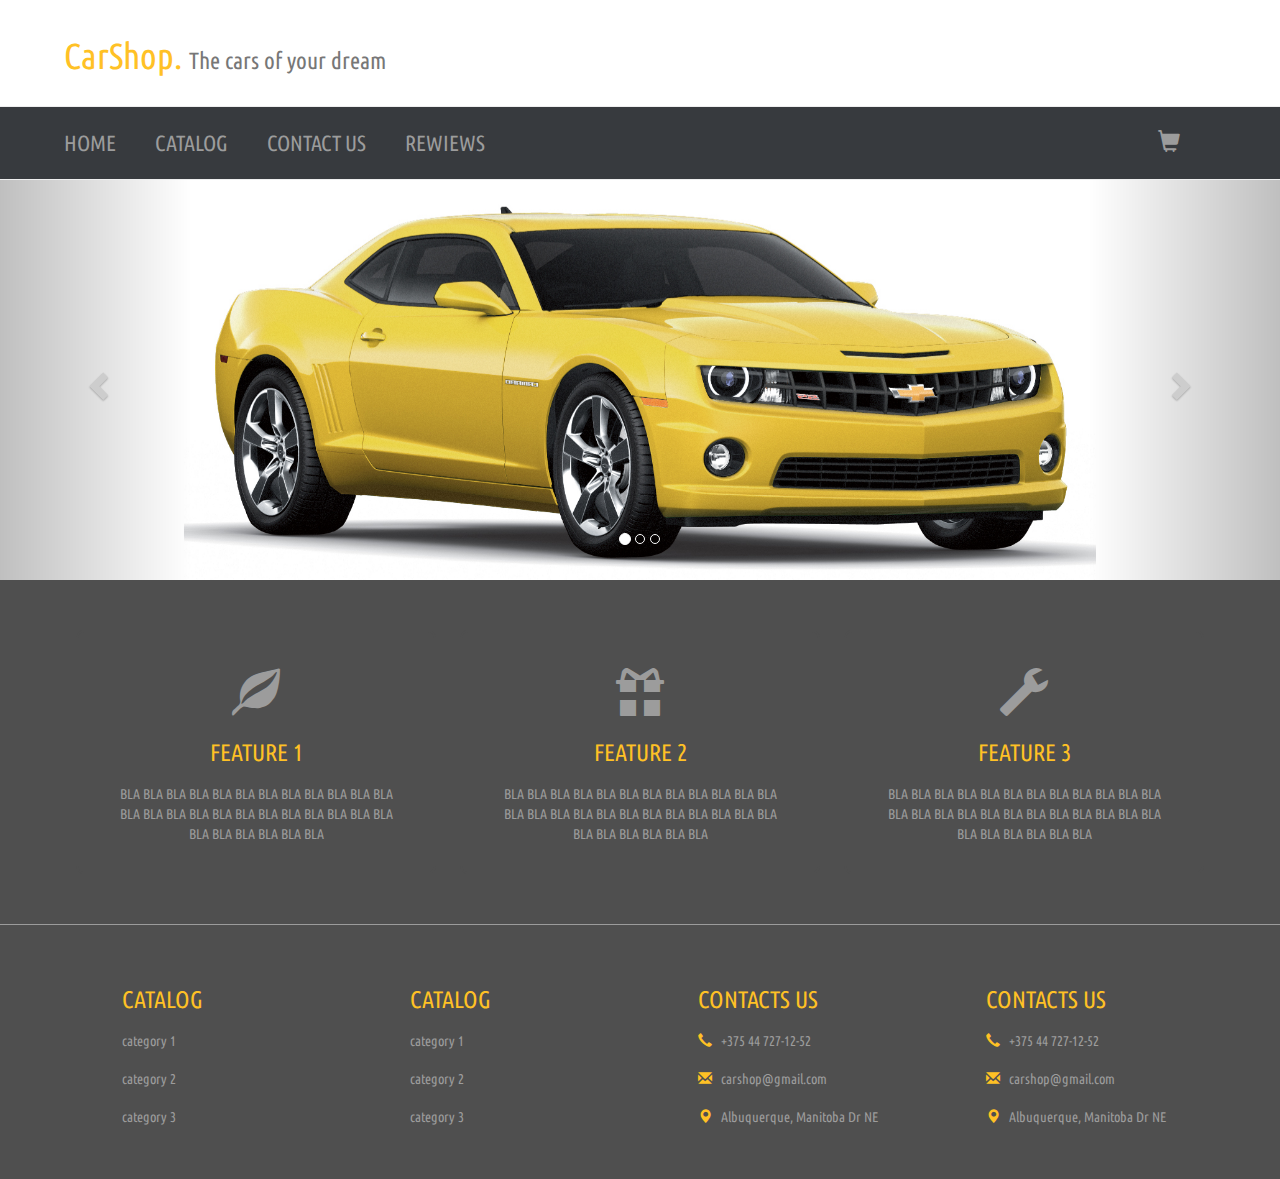
<file: index.html>
﻿<!DOCTYPE html>
<html lang="en">
	<head>
		<meta charset="utf-8">
		<meta http-equiv="X-UA-Compatible" content="IE=edge">
		<meta name="viewport" content="width=device-width, initial-scale=1">
		
		<title>Bootstrap 101 Template</title>

		<!-- Bootstrap -->
		<link href="css/bootstrap.min.css" rel="stylesheet">
		<!-- Styles -->
		<link href="css/style.css" rel="stylesheet">
		<!-- Fonts -->
		<link href="css/fonts.css" rel="stylesheet">

	</head>
	<body>
		
			<!-- header -->
			<div class="row">
				<div class="col-md-12">
					<div class="header-div">
						<h1>CarShop. <small>The cars of your dream</small></h1>
					</div>
				</div>
			</div>
			<hr style="margin-bottom:0;">
			<!-- menu bar -->
			<div class="row" style="height: 72px" id="menu-wrapper">
				<div class="col-md-12">
					<div class="menu-div" id="menu">
						<a href="#" class="burger-button" id="burger-button"><span class="glyphicon glyphicon-align-justify"></span></a>
						<ul id="menu-ul">
							<li><a href="index.html">HOME</a></li>
							<li><a href="catalog.html">CATALOG</a></li>
							<li><a href="contact-us.html">CONTACT US</a></li>
							<li><a href="#">REWIEWS</a></li>
							<li id="li-basket"><a href="#"><span class="glyphicon glyphicon-shopping-cart"></span></a></li>
						</ul>
					</div>
				</div>
			</div>	
			<hr style="margin: 0;">
			<!-- slider -->
			<div class="row">
				<div class="col-md-12">
					<div class="main-slider-div">
						<div id="carousel-example-generic" class="carousel slide" data-ride="carousel">
							<!-- Indicators -->
							<ol class="carousel-indicators">
								<li data-target="#carousel-example-generic" data-slide-to="0" class="active"></li>
								<li data-target="#carousel-example-generic" data-slide-to="1"></li>
								<li data-target="#carousel-example-generic" data-slide-to="2"></li>
							</ol>
							<!-- Wrapper for slides -->
							<div class="carousel-inner" role="listbox">
								<div class="item active">
									<center><img src="images/main-slider/1.jpg" class="img-responsive"></center>
								</div>
								<div class="item">
									<center><img src="images/main-slider/1.jpg" class="img-responsive"></center>
								</div>
								<div class="item">
									<center><img src="images/main-slider/1.jpg" class="img-responsive"></center>
								</div>
							</div>
							<!-- Controls -->
								<a class="left carousel-control" href="#carousel-example-generic" role="button" data-slide="prev">
									<span class="glyphicon glyphicon-chevron-left" aria-hidden="true"></span>
									<span class="sr-only">Previous</span>
								</a>
								<a class="right carousel-control" href="#carousel-example-generic" role="button" data-slide="next">
									<span class="glyphicon glyphicon-chevron-right" aria-hidden="true"></span>
									<span class="sr-only">Next</span>
								</a>
						</div>
					</div>
				</div>
			</div>
			<!-- features -->
			<div class="row">
				<div class="col-md-12">
					<div class="main-features-div">
						<div class="row">
							<div class="col-md-4">
								<div class="main-features-column">
									<span class="glyphicon glyphicon-leaf"></span>
									<p>
									<h3>Feature 1</h3>
									<p>
									bla bla bla bla bla bla bla bla bla bla
									bla bla bla bla bla bla bla bla bla bla
									bla bla bla bla bla bla bla bla bla bla
								</div>
							</div>
							<div class="col-md-4">
								<div class="main-features-column">
									<span class="glyphicon glyphicon-gift"></span>
									<p>
									<h3>Feature 2</h3>
									<p>
									bla bla bla bla bla bla bla bla bla bla
									bla bla bla bla bla bla bla bla bla bla
									bla bla bla bla bla bla bla bla bla bla
								</div>
							</div>
							<div class="col-md-4">
								<div class="main-features-column">
									<span class="glyphicon glyphicon-wrench"></span>
									<p>
									<h3>Feature 3</h3>
									<p>
									bla bla bla bla bla bla bla bla bla bla
									bla bla bla bla bla bla bla bla bla bla
									bla bla bla bla bla bla bla bla bla bla
								</div>
							</div>
						</div>
					</div>
				</div>
			</div>
			<hr class="separator">
			<!-- footer -->
			<div class="row">
				<div class="col-md-12">
					<div class="footer-div">
						<div class="row">
							<div class="col-md-3 col-sm-6">
								<div class="footer-column">
									<h3>Catalog</h3>
										<p><a href="#">category 1</a></p>
										<p><a href="#">category 2</a></p>
										<p><a href="#">category 3</a></p>
								</div>
							</div>
							<div class="col-md-3 col-sm-6">
								<div class="footer-column">
									<h3>Catalog</h3>
										<p><a href="#">category 1</a></p>
										<p><a href="#">category 2</a></p>
										<p><a href="#">category 3</a></p>
								</div>
							</div>
							<div class="col-md-3 col-sm-6">
								<div class="footer-column">
									<h3>Contacts us</h3>
										<p><span class="glyphicon glyphicon-earphone"></span>&nbsp;&nbsp; +375 44 727-12-52</p>
										<p><span class="glyphicon glyphicon-envelope"></span>&nbsp;&nbsp; carshop@gmail.com</p>
										<p><span class="glyphicon glyphicon-map-marker"></span>&nbsp;&nbsp; Albuquerque, Manitoba Dr NE</p>
								</div>
							</div>
							<div class="col-md-3 col-sm-6">
								<div class="footer-column">
									<h3>Contacts us</h3>
										<p><span class="glyphicon glyphicon-earphone"></span>&nbsp;&nbsp; +375 44 727-12-52</p>
										<p><span class="glyphicon glyphicon-envelope"></span>&nbsp;&nbsp; carshop@gmail.com</p>
										<p><span class="glyphicon glyphicon-map-marker"></span>&nbsp;&nbsp; Albuquerque, Manitoba Dr NE</p>
								</div>
							</div>
						</div>
					</div>
				</div>
			</div>
		</div>

		<!-- jQuery (necessary for Bootstrap's JavaScript plugins) -->
		<script src="js/jquery-3.1.0.js"></script>
		<!-- Include all compiled plugins (below), or include individual files as needed -->
		<script src="js/bootstrap.min.js"></script>
		<!-- Scripts -->
		<script src="js/menu-bar.js"></script>
	</body>
</html>
</file>
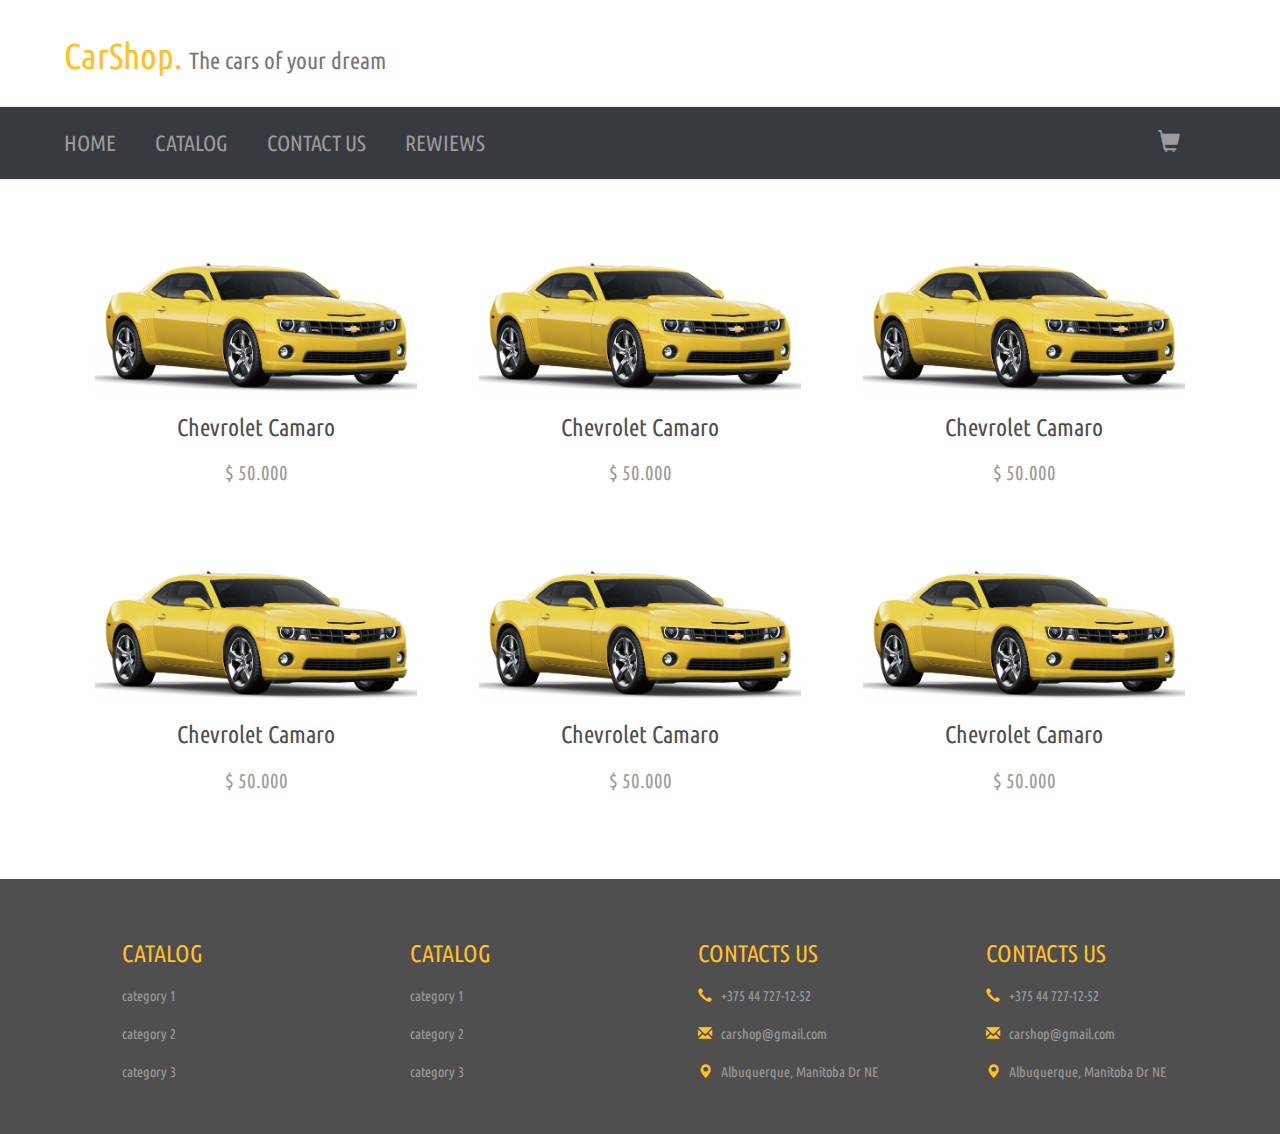
<file: catalog.html>
<!DOCTYPE html>
<html lang="en">
	<head>
		<meta charset="utf-8">
		<meta http-equiv="X-UA-Compatible" content="IE=edge">
		<meta name="viewport" content="width=device-width, initial-scale=1">
		
		<title>Bootstrap 101 Template</title>

		<!-- Bootstrap -->
		<link href="css/bootstrap.min.css" rel="stylesheet">
		<!-- Styles -->
		<link href="css/style.css" rel="stylesheet">
		<!-- Fonts -->
		<link href="css/fonts.css" rel="stylesheet">

	</head>
	<body>
		
			<!-- header -->
			<div class="row">
				<div class="col-md-12">
					<div class="header-div">
						<h1>CarShop. <small>The cars of your dream</small></h1>
					</div>
				</div>
			</div>
			<hr style="margin-bottom:0;">
			<!-- menu bar -->
			<div class="row" style="height: 72px" id="menu-wrapper">
				<div class="col-md-12">
					<div class="menu-div" id="menu">
						<a href="#" class="burger-button" id="burger-button"><span class="glyphicon glyphicon-align-justify"></span></a>
						<ul id="menu-ul">
							<li><a href="index.html">HOME</a></li>
							<li><a href="catalog.html">CATALOG</a></li>
							<li><a href="contact-us.html">CONTACT US</a></li>
							<li><a href="#">REWIEWS</a></li>
							<li id="li-basket"><a href="#"><span class="glyphicon glyphicon-shopping-cart"></span></a></li>
						</ul>
					</div>
				</div>
			</div>	
			<hr style="margin: 0;">	
			<!-- catalog -->
			<div class="row">
				<div class="col-md-12">
					<div class="catalog-div">
						<div class="row">
							<div class="col-md-4">
								<div class="catalog-item" onclick="document.location='description.html'">
									<img class="img-responsive" src="images/main-slider/1.jpg"></img>
									<p>
										<h3>Chevrolet Camaro</h3>	
									<p>
										$ 50.000
								</div>
							</div>
							<div class="col-md-4">
								<div class="catalog-item" onclick="document.location='description.html'">
									<img class="img-responsive" src="images/main-slider/1.jpg"></img>
									<p>
										<h3>Chevrolet Camaro</h3>	
									<p>
										$ 50.000
								</div>
							</div>
							<div class="col-md-4">
								<div class="catalog-item" onclick="document.location='description.html'">
									<img class="img-responsive" src="images/main-slider/1.jpg"></img>
									<p>
										<h3>Chevrolet Camaro</h3>	
									<p>
										$ 50.000
								</div>
							</div>
						</div>
						<div class="row">
							<div class="col-md-4">
								<div class="catalog-item" onclick="document.location='description.html'">
									<img class="img-responsive" src="images/main-slider/1.jpg"></img>
									<p>
										<h3>Chevrolet Camaro</h3>	
									<p>
										$ 50.000
								</div>
							</div>
							<div class="col-md-4">
								<div class="catalog-item" onclick="document.location='description.html'">
									<img class="img-responsive" src="images/main-slider/1.jpg"></img>
									<p>
										<h3>Chevrolet Camaro</h3>	
									<p>
										$ 50.000
								</div>
							</div>
							<div class="col-md-4">
								<div class="catalog-item" onclick="document.location='description.html'">
									<img class="img-responsive" src="images/main-slider/1.jpg"></img>
									<p>
										<h3>Chevrolet Camaro</h3>	
									<p>
										$ 50.000
								</div>
							</div>
						</div>
					</div>
				</div>
			</div>
			<!-- footer -->
			<div class="row">
				<div class="col-md-12">
					<div class="footer-div">
						<div class="row">
							<div class="col-md-3 col-sm-6">
								<div class="footer-column">
									<h3>Catalog</h3>
										<p><a href="#">category 1</a></p>
										<p><a href="#">category 2</a></p>
										<p><a href="#">category 3</a></p>
								</div>
							</div>
							<div class="col-md-3 col-sm-6">
								<div class="footer-column">
									<h3>Catalog</h3>
										<p><a href="#">category 1</a></p>
										<p><a href="#">category 2</a></p>
										<p><a href="#">category 3</a></p>
								</div>
							</div>
							<div class="col-md-3 col-sm-6">
								<div class="footer-column">
									<h3>Contacts us</h3>
										<p><span class="glyphicon glyphicon-earphone"></span>&nbsp;&nbsp; +375 44 727-12-52</p>
										<p><span class="glyphicon glyphicon-envelope"></span>&nbsp;&nbsp; carshop@gmail.com</p>
										<p><span class="glyphicon glyphicon-map-marker"></span>&nbsp;&nbsp; Albuquerque, Manitoba Dr NE</p>
								</div>
							</div>
							<div class="col-md-3 col-sm-6">
								<div class="footer-column">
									<h3>Contacts us</h3>
										<p><span class="glyphicon glyphicon-earphone"></span>&nbsp;&nbsp; +375 44 727-12-52</p>
										<p><span class="glyphicon glyphicon-envelope"></span>&nbsp;&nbsp; carshop@gmail.com</p>
										<p><span class="glyphicon glyphicon-map-marker"></span>&nbsp;&nbsp; Albuquerque, Manitoba Dr NE</p>
								</div>
							</div>
						</div>
					</div>
				</div>
			</div>
		</div>

		<!-- jQuery (necessary for Bootstrap's JavaScript plugins) -->
		<script src="js/jquery-3.1.0.js"></script>
		<!-- Include all compiled plugins (below), or include individual files as needed -->
		<script src="js/bootstrap.min.js"></script>
		<!-- Scripts -->
		<script src="js/menu-bar.js"></script>
	</body>
</html>
</file>
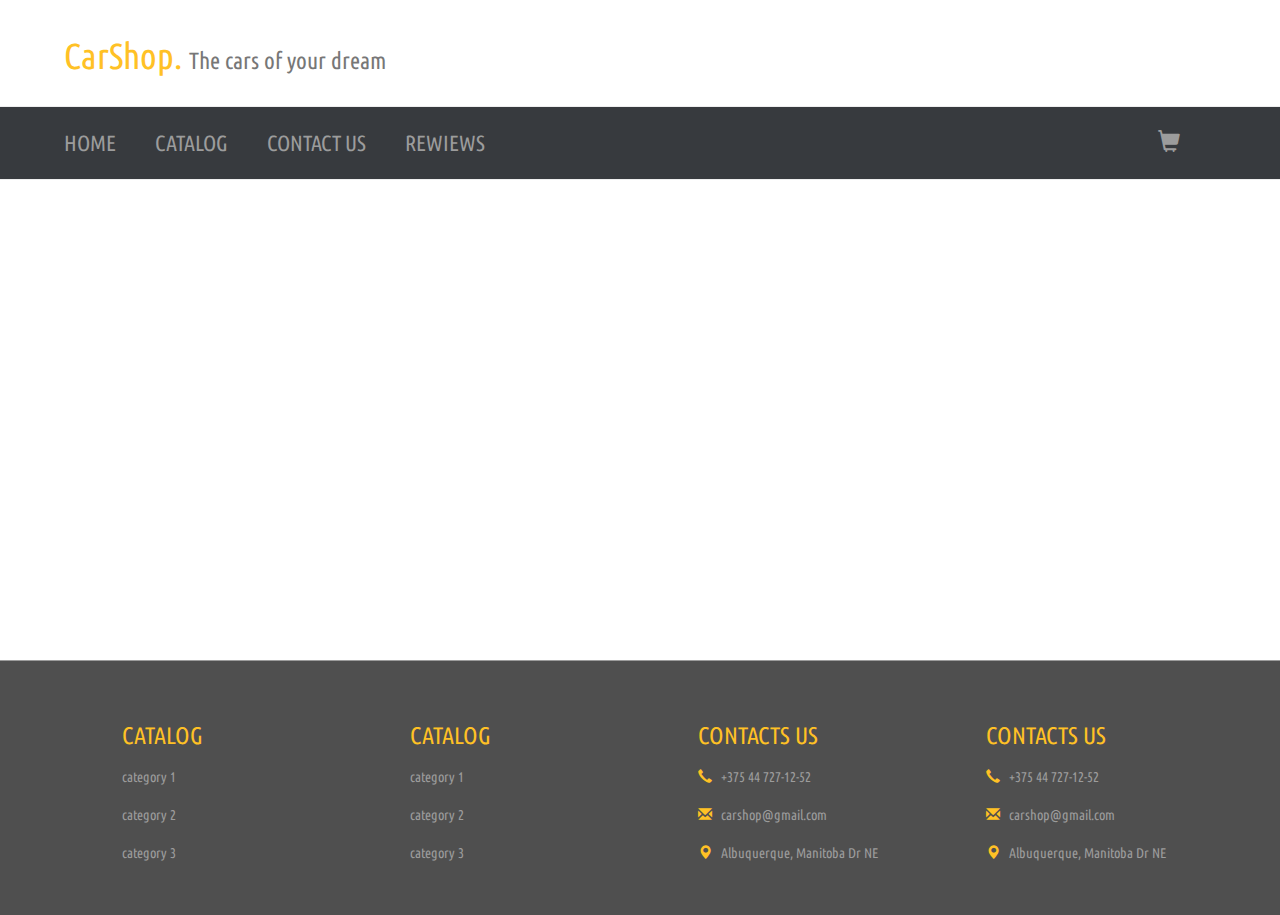
<file: contact-us.html>
﻿<!DOCTYPE html>
<html lang="en">
	<head>
		<meta charset="utf-8">
		<meta http-equiv="X-UA-Compatible" content="IE=edge">
		<meta name="viewport" content="width=device-width, initial-scale=1">
		
		<title>Bootstrap 101 Template</title>

		<!-- Bootstrap -->
		<link href="css/bootstrap.min.css" rel="stylesheet">
		<!-- Styles -->
		<link href="css/style.css" rel="stylesheet">
		<!-- Fonts -->
		<link href="css/fonts.css" rel="stylesheet">

	</head>
	<body>
		
			<!-- header -->
			<div class="row">
				<div class="col-md-12">
					<div class="header-div">
						<h1>CarShop. <small>The cars of your dream</small></h1>
					</div>
				</div>
			</div>
			<hr style="margin-bottom:0;">
			<!-- menu bar -->
			<div class="row" style="height: 72px" id="menu-wrapper">
				<div class="col-md-12">
					<div class="menu-div" id="menu">
						<a href="#" class="burger-button" id="burger-button"><span class="glyphicon glyphicon-align-justify"></span></a>
						<ul id="menu-ul">
							<li><a href="index.html">HOME</a></li>
							<li><a href="catalog.html">CATALOG</a></li>
							<li><a href="contact-us.html">CONTACT US</a></li>
							<li><a href="#">REWIEWS</a></li>
							<li id="li-basket"><a href="#"><span class="glyphicon glyphicon-shopping-cart"></span></a></li>
						</ul>
					</div>
				</div>
			</div>	
			<hr style="margin: 0;">	
			<!-- slider -->
			<div class="row">
				<div class="col-md-4">

				</div>
				<div class="col-md-8">
					<div id="map"></div>
				</div>
			</div>
			
			<hr class="separator">
			<!-- footer -->
			<div class="row">
				<div class="col-md-12">
					<div class="footer-div">
						<div class="row">
							<div class="col-md-3 col-sm-6">
								<div class="footer-column">
									<h3>Catalog</h3>
										<p><a href="#">category 1</a></p>
										<p><a href="#">category 2</a></p>
										<p><a href="#">category 3</a></p>
								</div>
							</div>
							<div class="col-md-3 col-sm-6">
								<div class="footer-column">
									<h3>Catalog</h3>
										<p><a href="#">category 1</a></p>
										<p><a href="#">category 2</a></p>
										<p><a href="#">category 3</a></p>
								</div>
							</div>
							<div class="col-md-3 col-sm-6">
								<div class="footer-column">
									<h3>Contacts us</h3>
										<p><span class="glyphicon glyphicon-earphone"></span>&nbsp;&nbsp; +375 44 727-12-52</p>
										<p><span class="glyphicon glyphicon-envelope"></span>&nbsp;&nbsp; carshop@gmail.com</p>
										<p><span class="glyphicon glyphicon-map-marker"></span>&nbsp;&nbsp; Albuquerque, Manitoba Dr NE</p>
								</div>
							</div>
							<div class="col-md-3 col-sm-6">
								<div class="footer-column">
									<h3>Contacts us</h3>
										<p><span class="glyphicon glyphicon-earphone"></span>&nbsp;&nbsp; +375 44 727-12-52</p>
										<p><span class="glyphicon glyphicon-envelope"></span>&nbsp;&nbsp; carshop@gmail.com</p>
										<p><span class="glyphicon glyphicon-map-marker"></span>&nbsp;&nbsp; Albuquerque, Manitoba Dr NE</p>
								</div>
							</div>
						</div>
					</div>
				</div>
			</div>
		</div>

		<!-- jQuery (necessary for Bootstrap's JavaScript plugins) -->
		<script src="js/jquery-3.1.0.js"></script>
		<!-- Include all compiled plugins (below), or include individual files as needed -->
		<script src="js/bootstrap.min.js"></script>
		<!-- Scripts -->
		<script src="js/menu-bar.js"></script>
		<script src="http://api-maps.yandex.ru/2.1/?lang=ru_RU" type="text/javascript"></script>
		<script src="js/yandexmap.js"></script>
	</body>
</html>
</file>
<file: css/style.css>
* {
	color: #9C9C9C;
	font-family: 'Conv_UbuntuCondensed-Regular', sans-serif;
}

.row, 
.col-md-12,
.col-md-11,
.col-md-10,
.col-md-9,
.col-md-8,
.col-md-7,
.col-md-6,
.col-md-5,
.col-md-4,
.col-md-3,
.col-md-2,
.col-md-1 {
	margin: 0px 0px 0px 0px !important;
	padding: 0px 0px 0px 0px !important;
}
/* ----- map ----- */
#map {
	height: 480px;
}
/* ----- separator ------ */
.separator {
	background-color: #9C9C9C; 
	border: 0;
	height: 1px;
	margin: 0;
	padding: 0;
}
/* ----- header ----- */

.header-div {
	color: #FFC125;
	margin: 36px 0px 0px 0px;
	padding: 0px 5% 0px 5%;
}

/* ----- menu ----- */
#mobele-menu-place-holder {
	height: 0px;
}
.menu-place-holder {
	height: 72px;
}
.stickytop-menu {
	position: fixed;
	top: 0;
	width: 100%;
	height: 72px;
	z-index: 100;
	-webkit-box-shadow: 0px 0px 8px 0px rgba(0,0,0,0.75);
	-moz-box-shadow: 0px 0px 8px 0px rgba(0,0,0,0.75);
	box-shadow: 0px 0px 8px 0px rgba(0,0,0,0.75);
}
.menu-div {
	padding-top: 20px;
	background-color: #373a3e;
	height: 72px;
}
.menu-div ul {
	padding: 0px 5% 0px 5%;
}

.menu-div li {
	display: inline;
	padding-right: 36px;
}

.burger-button {
	height: 72px;
	display: none;
	padding-left: 6%;
}
#li-basket {
	float: right;
}

@media (max-width: 500px) {
	#mobele-menu-place-holder {
		height: 72px;
	}
	.menu-place-holder {
		height: 0px;
	}
	.menu-div li {
		display: block;
		margin-bottom: 8px;
	}
	.menu-div ul {
		display: none;
	}
	.burger-button {
		display: block;
	}
	#li-basket {
		float: none;
	}
}

.menu-div a, span {
	text-decoration: none;
	font-size: 22px;
	color: #9C9C9C;
	-webkit-transition: all 0.3s ease-in 0s;
	-moz-transition: all 0.3s ease-in 0s;
	-ms-transition: all 0.3s ease-in 0s;
	-o-transition: all 0.3s ease-in 0s;
	transition: all 0.3s ease-in 0s;
}

.menu-div a:hover, span:hover {
	text-decoration: none;
	color: #FFC125;
}

.menu-div a:focus, span:focus {
    text-decoration : none;
	color: #9C9C9C;
}

.menu-div a:focus:hover, span:focus:hover {
    text-decoration : none;
	color: #FFC125;
}

/* ----- main slider ----- */
.main-slider-div {
	max-height: 400px;
}

.main-slider-div img {
	max-height: 400px;
}

/* ------ main features  ------- */

.main-features-div {
	text-transform: uppercase;
	background-color: #4F4F4F;
	padding: 42px 5% 42px 5%;
}

.main-features-column span {
	font-size: 48px;
}

.main-features-column:hover span {
	color: #FFC125;
}

.main-features-column {
	text-align: center;
	padding: 36px 10% 18px 10%;
	margin: 8px 12px 8px 12px;
	border: 2px solid #4F4F4F;
	color: #FFC125;
	border-radius: 8px;
	-webkit-transition: all 0.3s ease-in 0s;
	-moz-transition: all 0.3s ease-in 0s;
	-ms-transition: all 0.3s ease-in 0s;
	-o-transition: all 0.3s ease-in 0s;
	transition: all 0.3s ease-in 0s;
}

.main-features-column:hover {
	border: 2px solid #FFC125;
	background-color: rgba(255, 193, 37, 0.075);
}

/* ----- footer ----- */

.footer-div {
	background-color: #4F4F4F;
	color: #CFCFCF;
	padding: 42px 5% 42px 5%;
}
.footer-div h3 {
	color: #FFC125;
	text-transform: uppercase;
}

.footer-column  {
	margin-left: 20%;
}

.footer-column a {
	text-decoration: none;
	color: #9C9C9C;
	-webkit-transition: all 0.3s ease-in 0s;
	-moz-transition: all 0.3s ease-in 0s;
	-ms-transition: all 0.3s ease-in 0s;
	-o-transition: all 0.3s ease-in 0s;
	transition: all 0.3s ease-in 0s;
}

.footer-column a:hover {
	text-decoration: none;
	color: #FFC125;
}
.footer-column span {
	font-size: 14px;
	color: #FFC125;
}

.footer-column a:focus {
    text-decoration : none;
	color: #9C9C9C;
}

.footer-column a:focus:hover {
    text-decoration : none;
	color: #FFC125;
}

/* ----- catalog ----- */
.catalog-div {
	padding: 42px 5% 42px 5%;
	color:  #4F4F4F;
	
}
.catalog-item {
	text-align: center;
	padding: 24px 5% 24px 5%;
	margin: 8px 12px 8px 12px;
	color:  #4F4F4F;
	font-size: 20px;
	-webkit-transition: all 0.15s ease-in 0s;
	-moz-transition: all 0.15s ease-in 0s;
	-ms-transition: all 0.15s ease-in 0s;
	-o-transition: all 0.15s ease-in 0s;
	transition: all 0.15s ease-in 0s;
}

.catalog-item:hover {
	-webkit-box-shadow: 0px 0px 8px 0px rgba(0,0,0,0.75);
	-moz-box-shadow: 0px 0px 8px 0px rgba(0,0,0,0.75);
	box-shadow: 0px 0px 8px 0px rgba(0,0,0,0.75);
}

.catalog-item:hover h3 {
	color: black;
}
.catalog-item h3 {
	-webkit-transition: all 0.15s ease-in 0s;
	-moz-transition: all 0.15s ease-in 0s;
	-ms-transition: all 0.15s ease-in 0s;
	-o-transition: all 0.15s ease-in 0s;
	transition: all 0.15s ease-in 0s;
}



/* ----- description ----- */

.description-div {
	padding: 42px 5% 42px 5%;	
}

p {
	margin-top: 18px;
}
.description-item-img {
	margin: 24px 24px 24px 36px;
	border: 2px solid #9C9C9C;
}

.description-item-img-zoom {
	margin: 24px 24px 24px 36px;
	border: 2px solid #9C9C9C;
	display: none;
	position: fixed;
	top: 100px;
	left: 460px;
}

#zoom-div {
	z-index: 2;
	width: 600px;
	height: 500px;
	overflow: hidden;
	background-color: white;
	-webkit-box-shadow: 0px 0px 8px 0px rgba(0,0,0,0.75);
	-moz-box-shadow: 0px 0px 8px 0px rgba(0,0,0,0.75);
	box-shadow: 0px 0px 8px 0px rgba(0,0,0,0.75);
}
.description-text-div {
	padding: 24px 10% 24px 10%;
	font-size: 16px;
	color: #FFC125;
}
.description-text-div p {
	color: #696969;
}
.add-to-cart-a {
	border: 2px solid #FFC125;
	text-decoration: none;
	font-size: 16px;
	
	color: #FFC125;
	display: block;
	width: 200px;	
	padding: 8px 0px 8px 0px;
	text-align: center;
	text-transform: uppercase;
	
	-webkit-transition: all 0.3s ease-in 0s;
	-moz-transition: all 0.3s ease-in 0s;
	-ms-transition: all 0.3s ease-in 0s;
	-o-transition: all 0.3s ease-in 0s;
	transition: all 0.3s ease-in 0s;
}

.add-to-cart-a:before {
	text-decoration: none;
}

.add-to-cart-a:hover {
	text-decoration: none;
	background-color: rgba(255, 193, 37, 0.75);
	color: black;
}

.add-to-cart-a:focus {
	text-decoration: none;
	color: #FFC125;
}
.add-to-cart-a:focus:hover {
	text-decoration: none;
	background-color: rgba(255, 193, 37, 0.75);
	color: black;
}
</file>
<file: css/fonts.css>
/** Generated by FG **/
@font-face {
	font-family: 'Conv_UbuntuCondensed-Regular';
	src: url('fonts/UbuntuCondensed-Regular.eot');
	src: local('☺'), url('fonts/UbuntuCondensed-Regular.woff') format('woff'), url('fonts/UbuntuCondensed-Regular.ttf') format('truetype'), url('fonts/UbuntuCondensed-Regular.svg') format('svg');
	font-weight: normal;
	font-style: normal;
}
</file>
